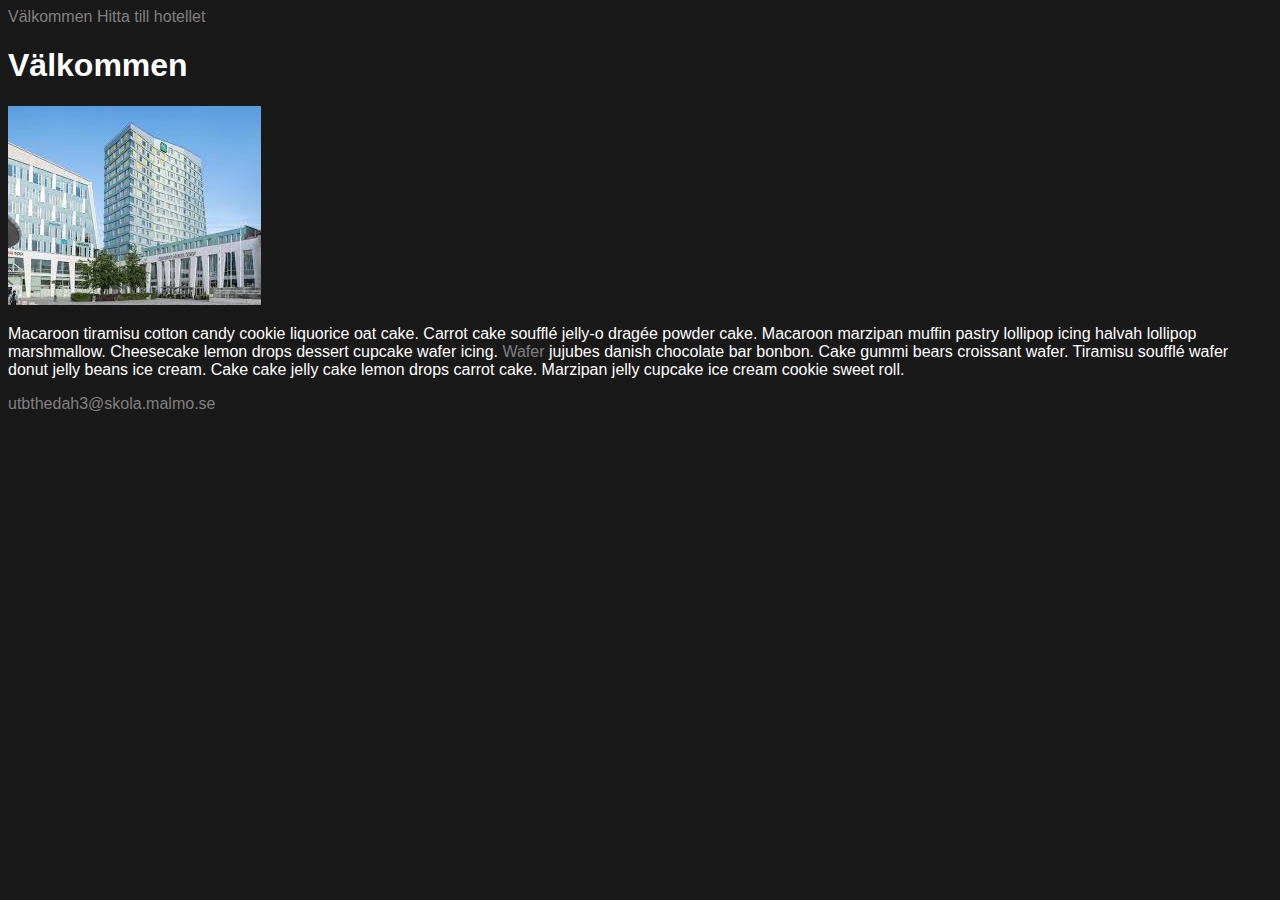
<file: Uppgift 7 Theo Dahlström/index.html>
<!DOCTYPE html>
<html>

<head>
  <meta charset="utf-8">
  <title>Namn Hotell - Välkommen"</title>
  <link rel="stylesheet" href="styles.css">
</head>

<body>
  <header>
    <nav>
      <a href="index.html">Välkommen</a>
      <a href="hitta.html">Hitta till hotellet</a>
    </nav>
  </header>
  <h1>Välkommen</h1>
  <main>
    <img src="hotel.png" alt="">
    <p>Macaroon tiramisu cotton candy cookie liquorice oat cake. Carrot cake soufflé jelly-o dragée powder cake. Macaroon marzipan muffin pastry lollipop icing halvah lollipop marshmallow. Cheesecake lemon drops dessert cupcake wafer icing. <a href="https://www.google.com/maps"
        target="_blank">Wafer</a>
      jujubes danish chocolate bar bonbon. Cake gummi bears croissant wafer. Tiramisu soufflé wafer donut jelly beans ice cream. Cake cake jelly cake lemon drops carrot cake. Marzipan jelly cupcake ice cream cookie sweet roll.</p>
  </main>
  <footer><a href="mailto:testadress@mail.com">utbthedah3@skola.malmo.se</a> </footer>

</body>

</html>
</file>
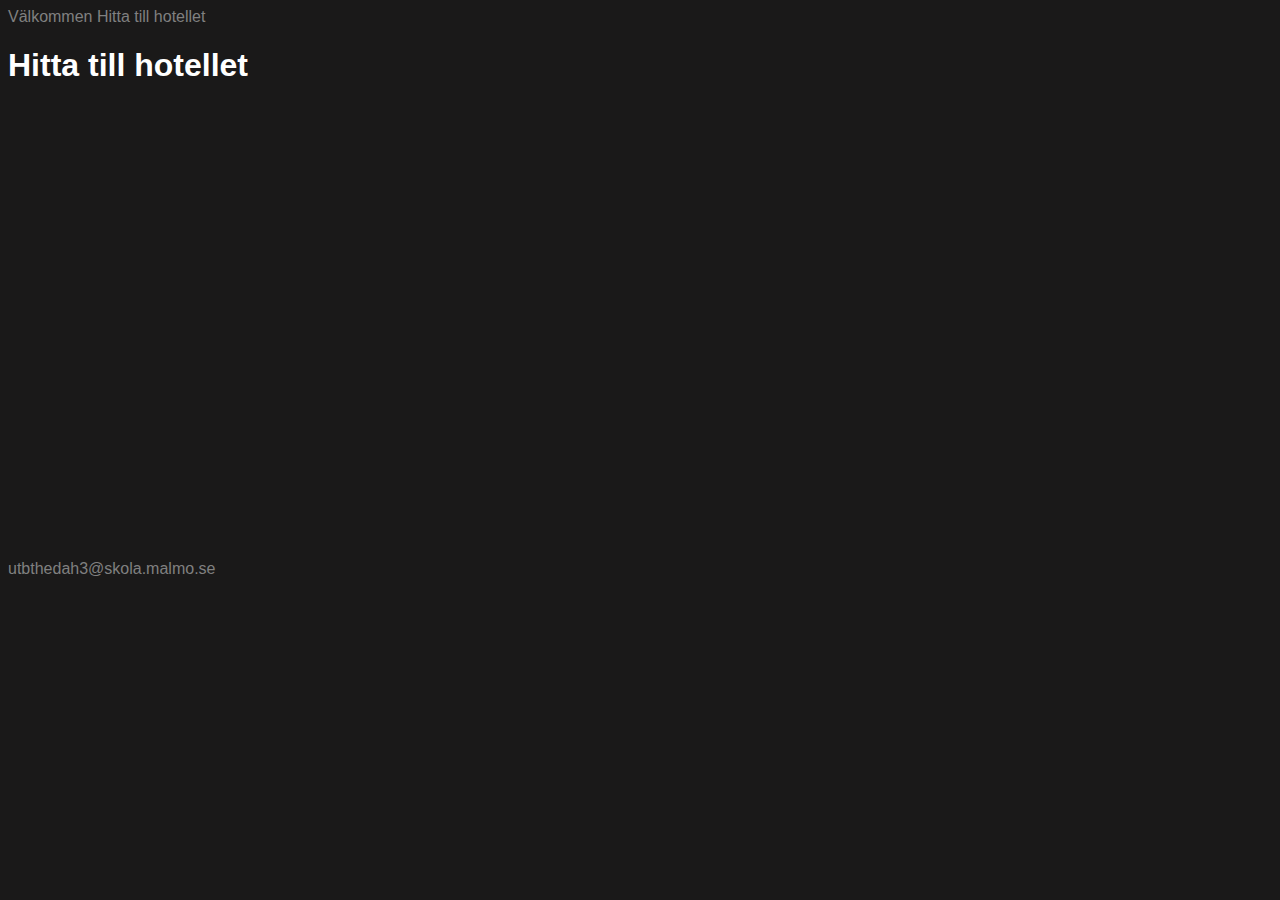
<file: Uppgift 7 Theo Dahlström/hitta.html>
<!DOCTYPE html>
<html>

<head>
  <meta charset="utf-8">
  <title>Quality Hotel View - Välkommen</title>
  <link rel="stylesheet" href="styles.css">
</head>

<body>
  <header>
    <nav>
      <a href="index.html">Välkommen</a>
      <a href="hitta.html">Hitta till hotellet</a>
    </nav>
  </header>
  <h1>Hitta till hotellet</h1>
  <main>
    <iframe src="https://www.google.com/maps/embed?pb=!1m18!1m12!1m3!1d2255.020542940936!2d12.9735202!3d55.5621912!2m3!1f0!2f0!3f0!3m2!1i1024!2i768!4f13.1!3m3!1m2!1s0x4653a12a23e43773%3A0x30ee0eccdefe33f3!2sQuality%20Hotel%20View!5e0!3m2!1ssv!2sse!4v1717341234567!5m2!1ssv!2sse" 
            width="600" 
            height="450" 
            style="border:0;" 
            allowfullscreen="" 
            loading="lazy" 
            referrerpolicy="no-referrer-when-downgrade"></iframe>
  </main>
  <footer><a href="mailto:paul.belfrage@namn.se">utbthedah3@skola.malmo.se</a></footer>
</body>

</html>
</file>
<file: Uppgift 7 Theo Dahlström/styles.css>
body {
  background-color: rgb(26, 25, 25);
  font-family: Verdana, Arial, sans-serif;
}

a {
  text-decoration: none;
}

a:link, a:visited {
  color: gray;
}

a:hover {
  color: gray;
  text-decoration: underline;
}

p {
  color: white;
}

h1 {
  color: white;
}

img {
  size-adjust: 1100;
}
</file>
